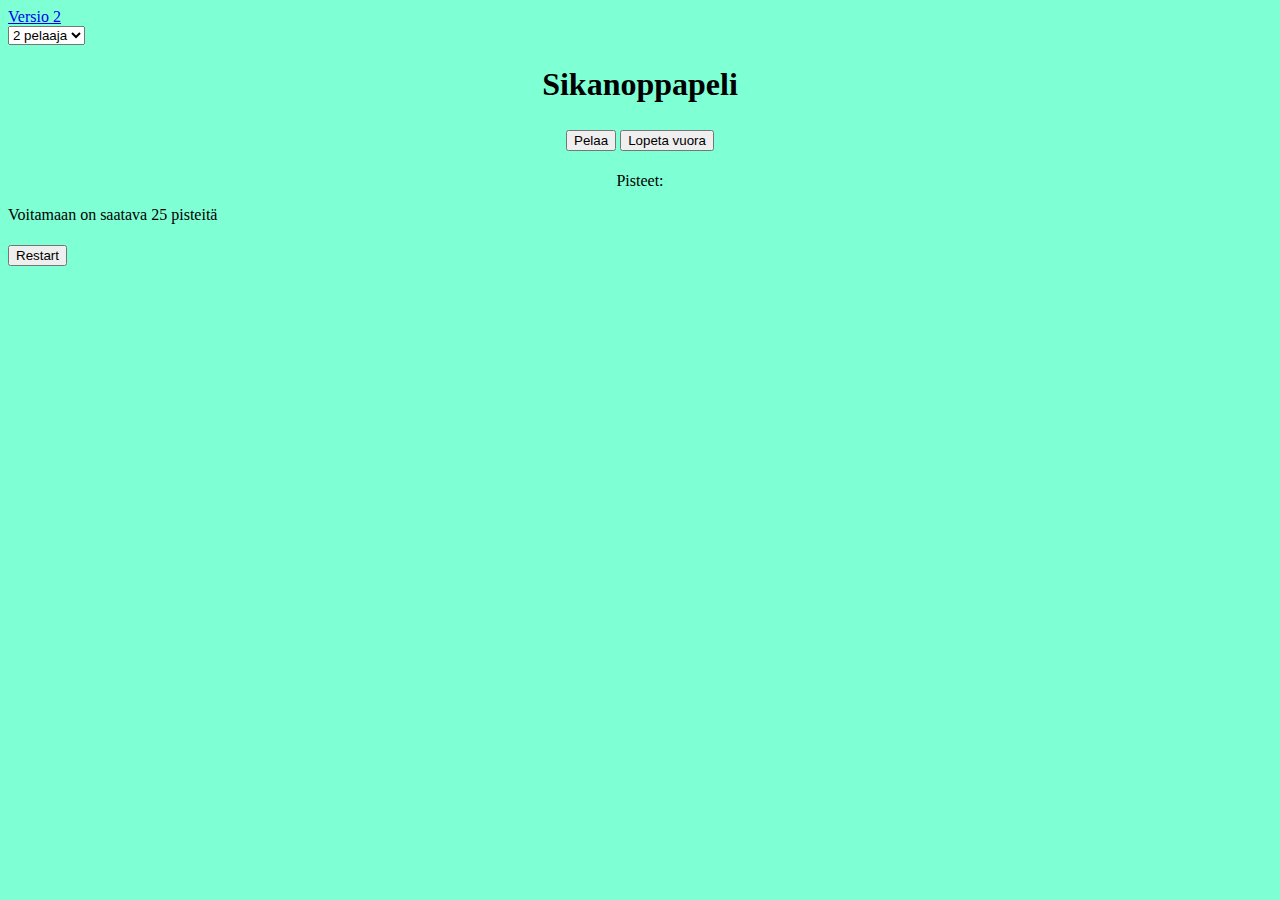
<file: index.html>
<!DOCTYPE html>
<html lang="en">
<head>
    <meta charset="UTF-8">
    <meta name="viewport" content="width=device-width, initial-scale=1.0">
    <title>Versio 1</title>
    <link rel="stylesheet" href="style.css">
</head>
<body>
    <a href="versio2.html">Versio 2</a>
    <div id="Players">
        <select id="valinta">
            <option value="kaksi_pelaaja">2 pelaaja</option>
            <option value="nelja_pelaaja">4 pelaaja</option>
        </select>
    </div>
    <div>
        <p id="pisteet1"></p>
        <p id="pisteet2"></p>
        <p id="pisteet3"></p>
        <p id="pisteet4"></p>
    </div>
    <div id="container">
        <h1>Sikanoppapeli</h1>
        <p id="nykyinen_pelaaja"></p>
        <button id="pelaa">Pelaa</button>
        <button id="lopeta">Lopeta vuora</button>
        <div id="kuvat"></div>
        <p id="pisteet">Pisteet:</p>
    </div>
    <p>Voitamaan on saatava 25 pisteitä</p>
    <button id="restart">Restart</button>
    <script src="script.js"></script>
</body>
</html>
</file>
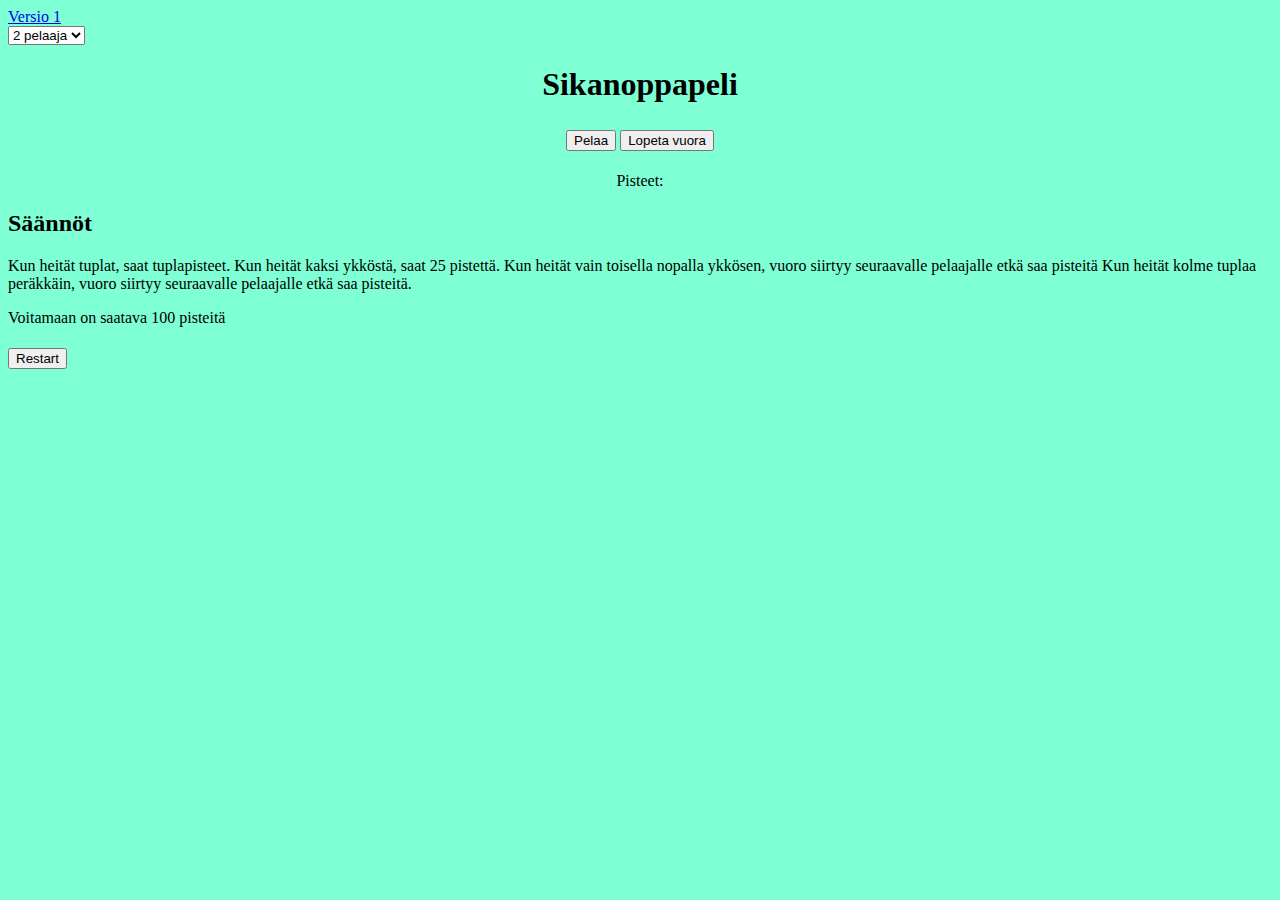
<file: versio2.html>
<!DOCTYPE html>
<html lang="en">
<head>
    <meta charset="UTF-8">
    <meta name="viewport" content="width=device-width, initial-scale=1.0">
    <title>Versio 2</title>
    <link rel="stylesheet" href="style.css">
</head>
<body>
    <a href="index.html">Versio 1</a>
    <div id="Players">
        <select id="valinta">
            <option value="kaksi_pelaaja">2 pelaaja</option>
            <option value="nelja_pelaaja">4 pelaaja</option>
        </select>
    </div>
    <div>
        <p id="pisteet1"></p>
        <p id="pisteet2"></p>
        <p id="pisteet3"></p>
        <p id="pisteet4"></p>
    </div>
    <div id="container">
        <h1>Sikanoppapeli</h1>
        <p id="nykyinen_pelaaja"></p>
        <button id="pelaa">Pelaa</button>
        <button id="lopeta">Lopeta vuora</button>
        <div id="kuvat"></div>
        <p id="pisteet">Pisteet:</p>
    </div>
    <h2>Säännöt</h2>
        <p>Kun heität tuplat, saat tuplapisteet. Kun heität kaksi ykköstä, saat 25 pistettä. Kun heität vain toisella nopalla ykkösen, vuoro siirtyy seuraavalle pelaajalle etkä saa pisteitä Kun heität kolme tuplaa peräkkäin, vuoro siirtyy seuraavalle pelaajalle etkä saa pisteitä.</p>
        <p>Voitamaan on saatava 100 pisteitä</p>
    <button id="restart">Restart</button>
    <script src="script2.js"></script>
</body>
</html>
</file>
<file: style.css>
#container{
    text-align: center;
}
input{
    margin-bottom: 5px
}
button{
    margin-bottom: 5px;
    margin-top: 5px;
}
body{
    background-color: aquamarine;
}
</file>
